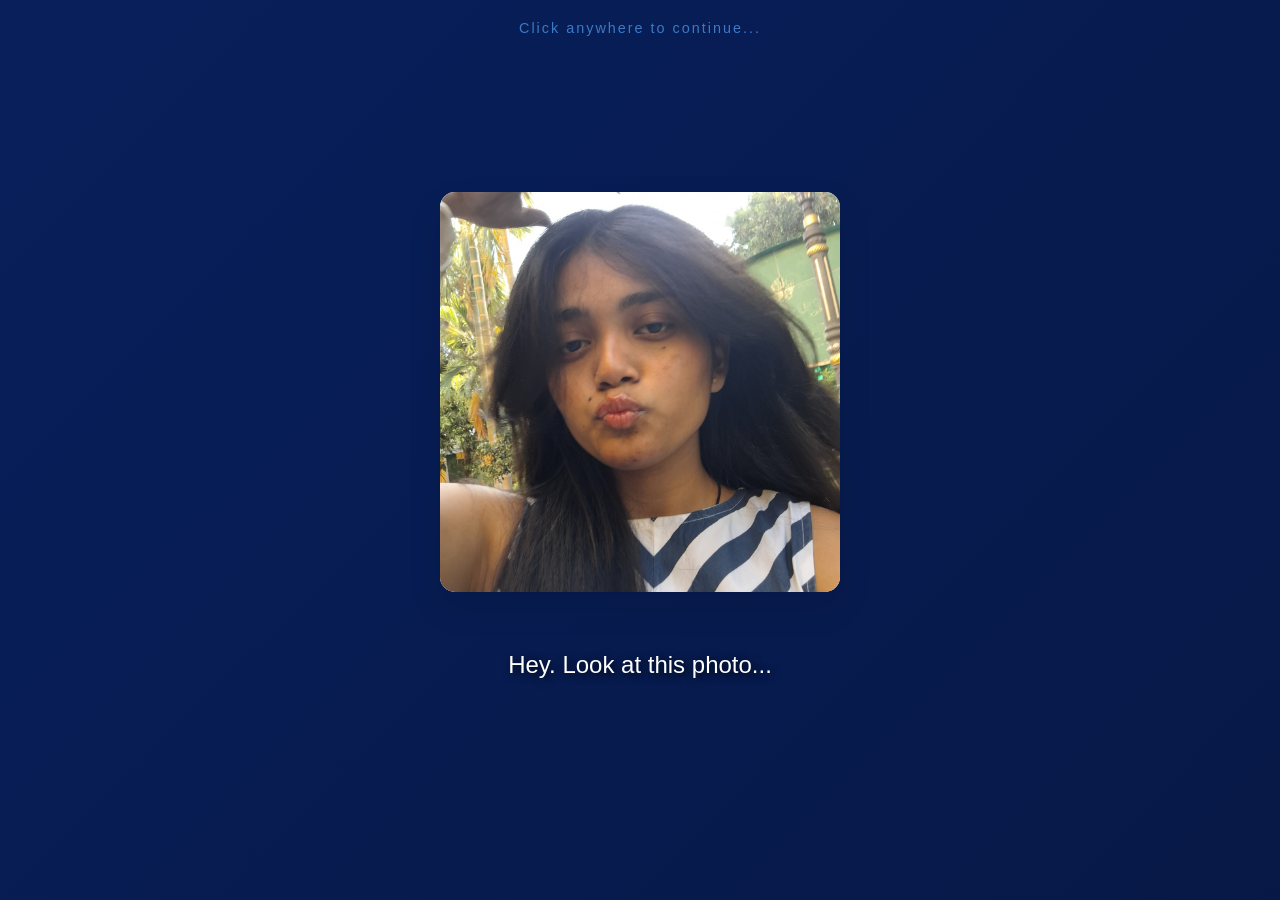
<file: index.html>
<!DOCTYPE html>
<html lang="en">
<head>
    <meta charset="UTF-8">
    <meta name="viewport" content="width=device-width, initial-scale=1.0">
    <title>For You</title>
    <link rel="stylesheet" href="style.css">
</head>
<body>
    
    <div id="instruction">Click anywhere to continue...</div>

    <div id="story-container">
        
        <div class="slide active" id="slide-1">
            <div class="image-frame">
                <img src="1.JPEG" alt="A photo of you two or something she loves">
            </div>
            <p class="message">Hey. Look at this photo...</p>
        </div>

        <div class="slide" id="slide-2">
            <div class="image-frame">
                <img src="2.JPEG" alt="Another nice photo">
            </div>
            <p class="message">...how can someone this amazing be sad?</p>
        </div>

        <div class="slide" id="slide-3">
            <div class="image-frame">
                <img src="3.JPEG" alt="A photo where she looks great">
            </div>
            <p class="message">You're beautiful. Why are you ruining your face and health by crying over the past?</p>
        </div>

        <div class="slide" id="slide-4">
            <div class="image-frame">
                <img src="4.JPEG" alt="A fun/happy photo">
            </div>
            <p class="message">If I were as beautiful and awesome as you, I'd let it go, start a brand new chapter, and just enjoy life.</p>
        </div>

        <div class="slide" id="slide-5">
            <p class="message large-text">You deserve the a nice and happy life.</p>
        </div>

        <div class="slide" id="slide-6">
            <p class="message large-text">And until you realize that again...<br>I'm going to keep bothering you until you smile. ❤️</p>
            <button id="restart-btn" onclick="location.reload()">Read Again</button>
            <a href="bankai.html">Click here for a secret weapon</a>
        </div>

    </div>

    <script src="script.js"></script>
</body>
</html>
</file>
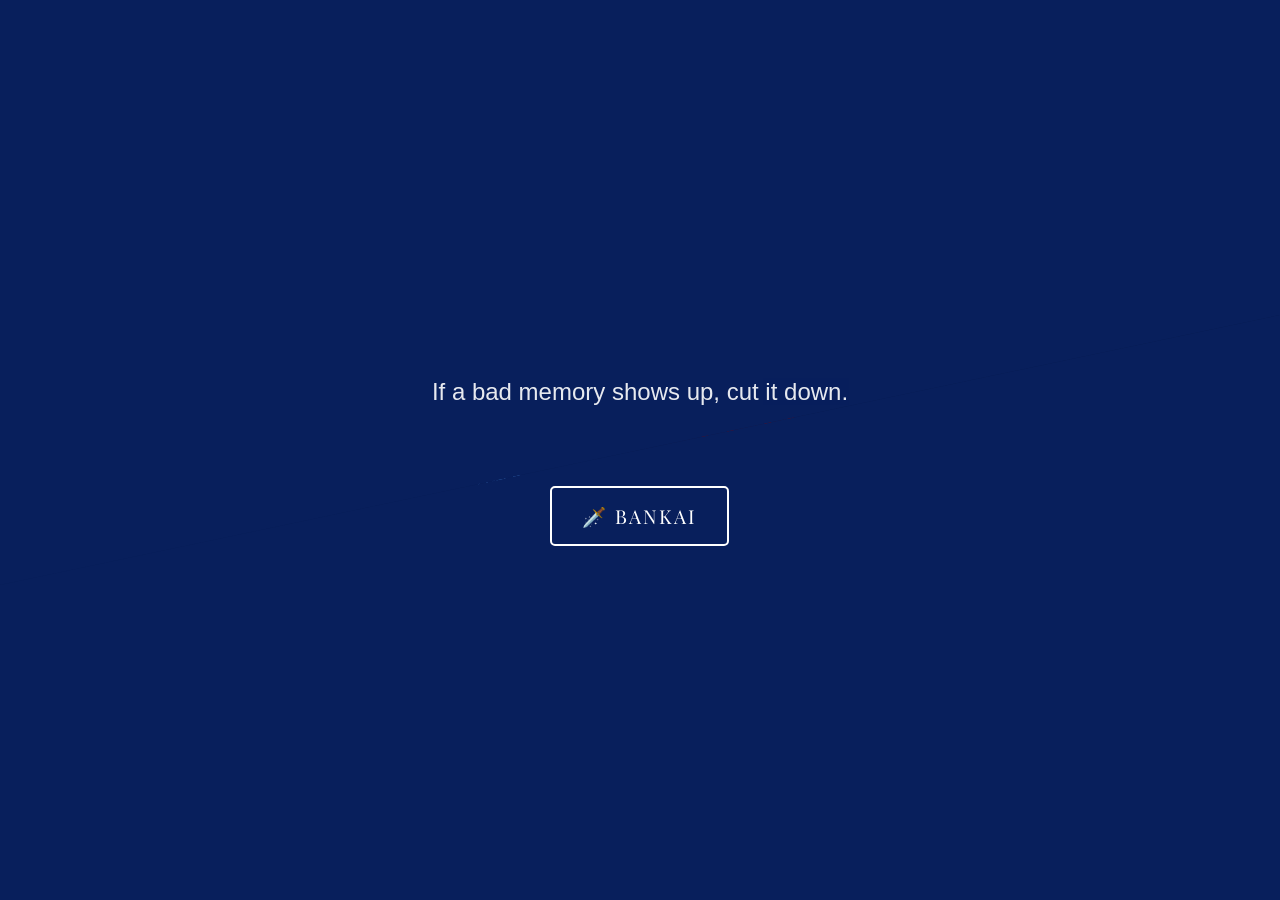
<file: bankai.html>
<!DOCTYPE html>
<html lang="en">
<head>
    <meta charset="UTF-8">
    <meta name="viewport" content="width=device-width, initial-scale=1.0">
    <title>Bankai Protocol</title>
    <link rel="stylesheet" href="style.css">
</head>
<body>

    <div class="void-message">
        <h1>Eliminated.</h1>
        <p>The bad thoughts can't reach you here.</p>
        <a href="index.html" class="return-btn">⬅️ Return to the Story</a>
    </div>

    <div class="world-layer" id="top-half">
        <div class="world-content">
            <p>If a bad memory shows up, cut it down.</p>
            <button class="bankai-btn bankai-trigger">🗡️ Bankai</button>
        </div>
    </div>

    <div class="world-layer" id="bottom-half">
        <div class="world-content">
            <p>If a bad memory shows up, cut it down.</p>
            <button class="bankai-btn bankai-trigger">🗡️ Bankai</button>
        </div>
    </div>

    <div id="slash-line"></div>

    <script src="bscript.js"></script>
</body>
</html>
</file>
<file: style.css>
@import url('https://fonts.googleapis.com/css2?family=Playfair+Display:ital,wght@0,400;0,600;1,400&display=swap');

body, html {
    margin: 0;
    padding: 0;
    height: 100%;
    font-family: 'Playfair Display', serif;
    
    /* THE FIX: Replaced the bright white with a deep Blue-to-Black gradient */
    background: linear-gradient(135deg, #081F5C 0%, #050505 100%);
    background-size: 400% 400%;
    animation: gradientShift 15s ease infinite;
    
    /* THE FIX: Changed text to pure white */
    color: #ffffff; 
    
    overflow: hidden; 
    cursor: pointer; 
}

/* Slowly moving background for a calming effect */
@keyframes gradientShift {
    0% { background-position: 0% 50%; }
    50% { background-position: 100% 50%; }
    100% { background-position: 0% 50%; }
}

#instruction {
    position: absolute;
    top: 20px;
    width: 100%;
    text-align: center;
    font-size: 0.9rem;
    
    /* Changed to a soft blue so it is visible but not distracting */
    color: #4a90e2; 
    letter-spacing: 2px;
    opacity: 0.8;
    z-index: 100;
    pointer-events: none;
}

#story-container {
    position: relative;
    width: 100%;
    height: 100%;
    display: flex;
    justify-content: center;
    align-items: center;
}

/* Base style for all slides - hidden by default */
.slide {
    position: absolute;
    display: flex;
    flex-direction: column;
    align-items: center;
    justify-content: center;
    text-align: center;
    width: 90%;
    max-width: 800px;
    opacity: 0;
    transform: translateY(30px); /* Start slightly lower */
    transition: opacity 1.5s ease, transform 1.5s ease;
    pointer-events: none;
}

/* The active slide becomes visible and floats up into place */
.slide.active {
    opacity: 1;
    transform: translateY(0);
    pointer-events: auto;
    z-index: 10;
}

/* Styling for the photos */
.image-frame {
    width: 100%;
    max-width: 400px;
    height: 400px;
    border-radius: 15px;
    overflow: hidden;
    box-shadow: 0 15px 35px rgba(0,0,0,0.1);
    margin-bottom: 30px;
    background-color: #fff; /* Placeholder if image is missing */
    display: flex;
    justify-content: center;
    align-items: center;
}

.image-frame img {
    width: 100%;
    height: 100%;
    object-fit: cover; /* Ensures photos fill the box perfectly without stretching */
}

/* Styling for the text */
.message {
    font-size: 1.5rem;
    line-height: 1.6;
    padding: 0 20px;
    
    /* Added a strong black drop-shadow so the text is readable even if it overlaps a bright photo */
    text-shadow: 2px 2px 10px rgba(0, 0, 0, 0.9);
}

.large-text {
    font-size: 2.5rem;
}

button {
    margin-top: 40px;
    padding: 12px 30px;
    font-family: 'Playfair Display', serif;
    font-size: 1.2rem;
    background-color: transparent;
    
    /* Updated button colors to match the dark theme */
    color: #ffffff;
    border: 2px solid #4a90e2; 
    
    border-radius: 30px;
    cursor: pointer;
    transition: all 0.3s ease;
}

button:hover {
    background-color: #4a90e2; 
    color: #050505;
}

/* --- 1. THE HIDDEN VOID (Layer 1) --- */
body {
    margin: 0;
    padding: 0;
    height: 100vh;
    background-color: #050505; /* Pitch Black */
    color: #fff;
    display: flex;
    flex-direction: column;
    justify-content: center;
    align-items: center;
    font-family: sans-serif;
    overflow: hidden; /* Prevents scrollbars when the page breaks */
}

.void-message {
    text-align: center;
    z-index: 1; 
}

.void-message h1 {
    color: #800000; /* Deep Red */
    font-size: 3rem;
    letter-spacing: 5px;
    text-transform: uppercase;
    text-shadow: 0 0 20px rgba(128, 0, 0, 0.5);
    margin-bottom: 10px;
}

.void-message p {
    color: #4a90e2; /* Calming Blue */
    font-size: 1.2rem;
    margin-bottom: 30px;
}

.return-btn {
    background: transparent;
    border: 1px solid #4a90e2;
    color: #4a90e2;
    padding: 10px 20px;
    cursor: pointer;
    border-radius: 5px;
    transition: 0.3s;
    text-decoration: none;
}

.return-btn:hover {
    background: #4a90e2;
    color: #050505;
}

/* --- 2. THE ILLUSION PAGE (Layers 2 & 3) --- */
.world-layer {
    position: absolute;
    top: 0;
    left: 0;
    width: 100vw;
    height: 100vh;
    background-color: #081F5C; /* Midnight Blue */
    display: flex;
    flex-direction: column;
    justify-content: center;
    align-items: center;
    z-index: 10;
    transition: transform 1.5s cubic-bezier(0.2, 0.8, 0.2, 1), opacity 1.5s ease;
}

/* The magic diagonal cut */
#top-half {
    clip-path: polygon(0 0, 100% 0, 100% 35%, 0 65%);
}

#bottom-half {
    clip-path: polygon(0 65%, 100% 35%, 100% 100%, 0 100%);
}

.world-content {
    position: absolute; 
    display: flex;
    flex-direction: column;
    align-items: center;
}

.world-content p {
    font-size: 1.5rem;
    margin-bottom: 40px;
    opacity: 0.9;
}

.bankai-btn {
    background: transparent;
    border: 2px solid #fff;
    color: #fff;
    padding: 15px 30px;
    font-size: 1.2rem;
    border-radius: 5px;
    cursor: pointer;
    transition: all 0.3s ease;
    letter-spacing: 2px;
    text-transform: uppercase;
}

.bankai-btn:hover {
    background: #800000;
    border-color: #800000;
    box-shadow: 0 0 15px rgba(128, 0, 0, 0.5);
    transform: scale(1.05);
}

/* --- 3. THE ANIMATIONS --- */
#slash-line {
    position: fixed;
    top: 50%;
    left: 50%;
    width: 200vw; 
    height: 4px;
    background: #fff;
    box-shadow: 0 0 20px 5px rgba(255, 255, 255, 0.9), 0 0 50px 15px #4a90e2; 
    transform: translate(-50%, -50%) rotate(-17deg) scaleX(0); 
    z-index: 9999;
    pointer-events: none;
    opacity: 1;
}

/* Triggered by JS */
.slash-active {
    animation: slashStrike 0.3s cubic-bezier(0.1, 0.9, 0.2, 1) forwards;
}

@keyframes slashStrike {
    0% { transform: translate(-50%, -50%) rotate(-17deg) scaleX(0); opacity: 1; }
    50% { transform: translate(-50%, -50%) rotate(-17deg) scaleX(1); opacity: 1; }
    100% { transform: translate(-50%, -50%) rotate(-17deg) scaleX(1); opacity: 0; }
}

.shake {
    animation: screenShake 0.3s ease-in-out;
}

@keyframes screenShake {
    0% { transform: translate(2px, 2px) rotate(0deg); }
    20% { transform: translate(-10px, -5px) rotate(-1deg); }
    40% { transform: translate(10px, 5px) rotate(1deg); }
    60% { transform: translate(-10px, -5px) rotate(-1deg); }
    80% { transform: translate(10px, 5px) rotate(1deg); }
    100% { transform: translate(0, 0) rotate(0deg); }
}

/* Pushes the broken pieces apart */
.shatter-top {
    transform: translate(-30px, -50px) rotate(-2deg);
    opacity: 0;
    pointer-events: none;
}

.shatter-bottom {
    transform: translate(30px, 50px) rotate(2deg);
    opacity: 0;
    pointer-events: none;
}
</file>
